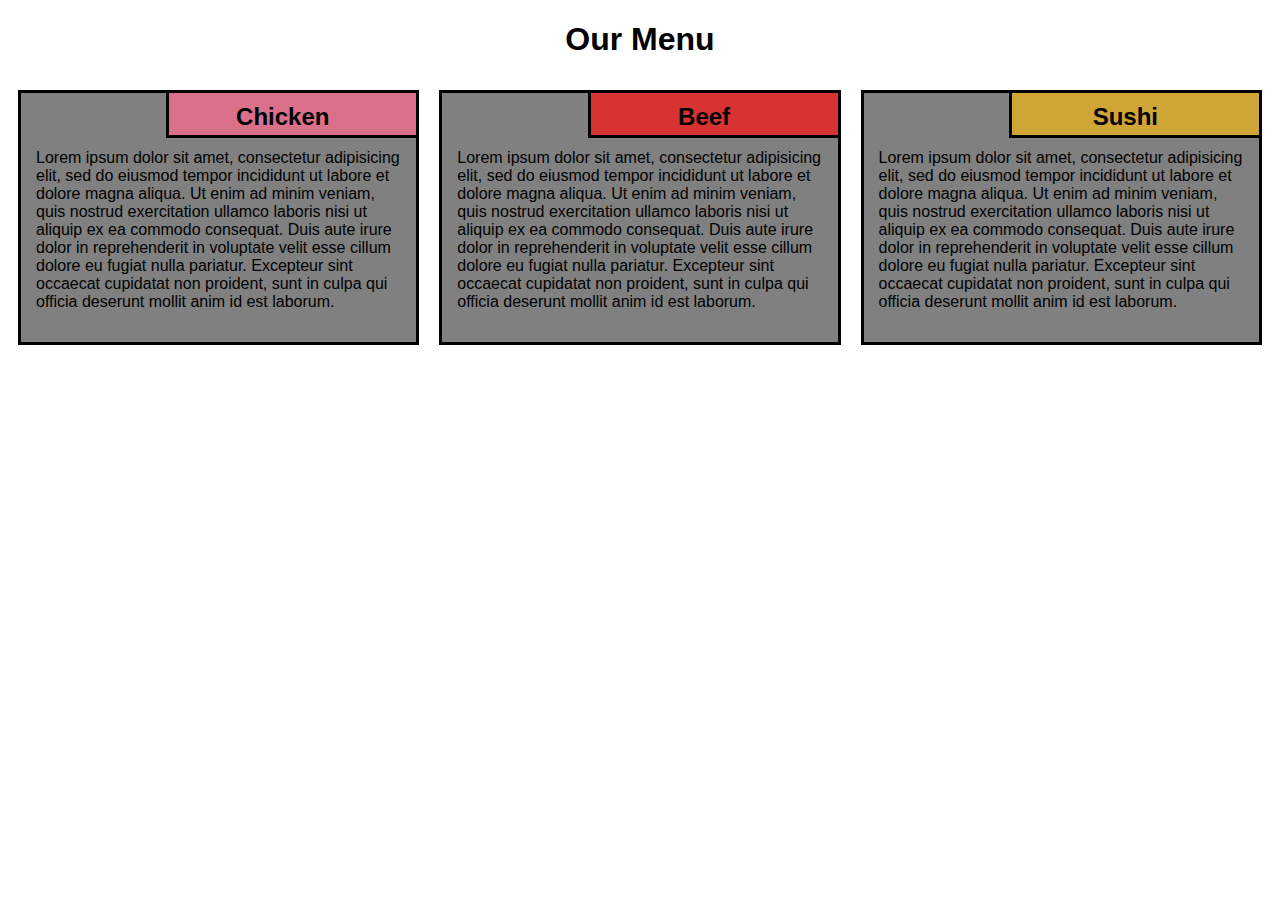
<file: assignment2/index.html>
<!DOCTYPE html>
<html>

<head>
	<meta charset="utf-8">
	<meta name="viewport" content="width=device-width" initial-scale="1">
	<title>Solution for Module-2</title>
	<link rel="stylesheet" href="css/style.css">
</head>
<body>
	<h1>Our Menu</h1>
	<div class="row">
  		<div class="col-lg-4 col-md-6 col-sm-12">
  			<section class="chicken">
  			    <h2>Chicken</h2>
  					<p>Lorem ipsum dolor sit amet, consectetur adipisicing elit, sed do eiusmod
  					   tempor incididunt ut labore et dolore magna aliqua. Ut enim ad minim veniam,
  					   quis nostrud exercitation ullamco laboris nisi ut aliquip ex ea commodo
  					   consequat. Duis aute irure dolor in reprehenderit in voluptate velit esse
  					   cillum dolore eu fugiat nulla pariatur. Excepteur sint occaecat cupidatat non
  			    	   proident, sunt in culpa qui officia deserunt mollit anim id est laborum.
  			    	</p>
  			 </section>
  		</div>
		<div class="col-lg-4 col-md-6 col-sm-12">
  			<section class="beef">
  				<h2>Beef</h2>
  					<p>Lorem ipsum dolor sit amet, consectetur adipisicing elit, sed do eiusmod
  					   tempor incididunt ut labore et dolore magna aliqua. Ut enim ad minim veniam,
  					   quis nostrud exercitation ullamco laboris nisi ut aliquip ex ea commodo
  					   consequat. Duis aute irure dolor in reprehenderit in voluptate velit esse
  					   cillum dolore eu fugiat nulla pariatur. Excepteur sint occaecat cupidatat non
  			    	   proident, sunt in culpa qui officia deserunt mollit anim id est laborum.
  			    	</p>
  			 </section>
  		</div>
  		<div class="col-lg-4 col-md-6 col-sm-12">
  			<section class="sushi">
  				<h2>Sushi</h2>
  					<p>Lorem ipsum dolor sit amet, consectetur adipisicing elit, sed do eiusmod
  					   tempor incididunt ut labore et dolore magna aliqua. Ut enim ad minim veniam,
  					   quis nostrud exercitation ullamco laboris nisi ut aliquip ex ea commodo
  					   consequat. Duis aute irure dolor in reprehenderit in voluptate velit esse
  					   cillum dolore eu fugiat nulla pariatur. Excepteur sint occaecat cupidatat non
  			    	   proident, sunt in culpa qui officia deserunt mollit anim id est laborum.
  			    	</p>
  			 </section>
  		</div>
  	</div>
</body>
</html>
</file>
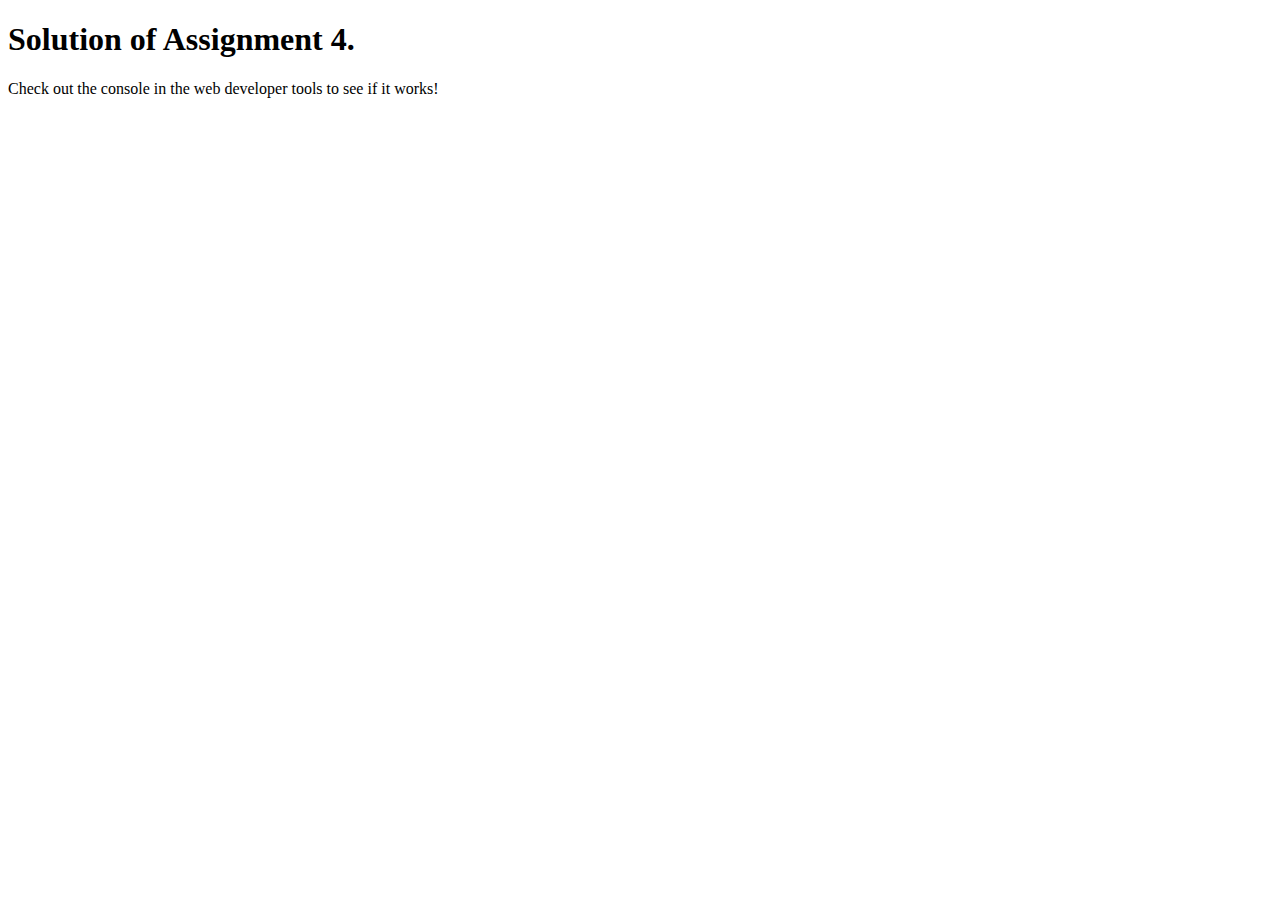
<file: assignment4/index.html>
<!DOCTYPE html>
<html>

<head>
    <meta charset="utf-8">
    <title>Assignment Solution for Module 4</title>
    <script src="SpeakHello.js"></script>
    <script src="SpeakGoodBye.js"></script>
    <script src="script.js"></script>
</head>

<body>
    <h1>Solution of Assignment 4.</h1>
    <p>Check out the console in the web developer tools to see if it works!</p>
</body>

</html>
</file>
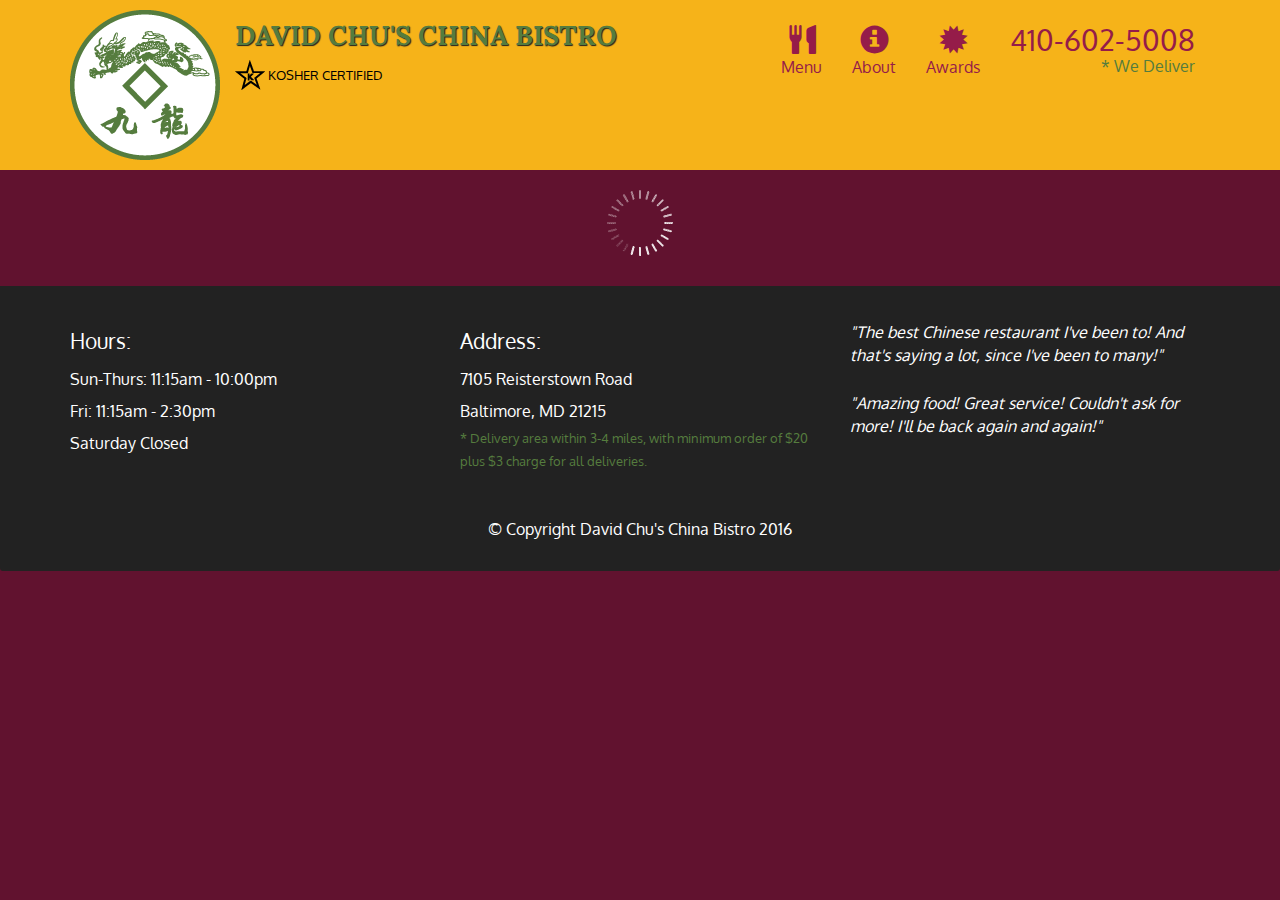
<file: assignment5/index.html>
<!doctype html>
<html lang="en">
  <head>
    <meta charset="utf-8">
    <meta http-equiv="X-UA-Compatible" content="IE=edge">
    <meta name="viewport" content="width=device-width, initial-scale=1">
    <title>David Chu's China Bistro</title>
    <link rel="stylesheet" href="css/bootstrap.min.css">
    <link rel="stylesheet" href="css/styles.css">
    <link href='https://fonts.googleapis.com/css?family=Oxygen:400,300,700' rel='stylesheet' type='text/css'>
    <link href='https://fonts.googleapis.com/css?family=Lora' rel='stylesheet' type='text/css'>
  </head>
<body>
  <header>
    <nav id="header-nav" class="navbar navbar-default">
      <div class="container">
        <div class="navbar-header">
          <a href="index.html" class="pull-left visible-md visible-lg">
            <div id="logo-img" alt="Logo image"></div>
          </a>

          <div class="navbar-brand">
            <a href="index.html"><h1>David Chu's China Bistro</h1></a>
            <p>
              <img src="images/star-k-logo.png" alt="Kosher certification">
              <span>Kosher Certified</span>
            </p>
          </div>

          <button id="navbarToggle" type="button" class="navbar-toggle collapsed" data-toggle="collapse" data-target="#collapsable-nav" aria-expanded="false">
            <span class="sr-only">Toggle navigation</span>
            <span class="icon-bar"></span>
            <span class="icon-bar"></span>
            <span class="icon-bar"></span>
          </button>
        </div>
        
        <div id="collapsable-nav" class="collapse navbar-collapse">
           <ul id="nav-list" class="nav navbar-nav navbar-right">
            <li id="navHomeButton" class="visible-xs active">
              <a href="index.html">
                <span class="glyphicon glyphicon-home"></span> Home</a>
            </li>
            <li id="navMenuButton">
              <a href="#" onclick="$dc.loadMenuCategories();">
                <span class="glyphicon glyphicon-cutlery"></span><br class="hidden-xs"> Menu</a>
            </li>
            <li>
              <a href="#">
                <span class="glyphicon glyphicon-info-sign"></span><br class="hidden-xs"> About</a>
            </li>
            <li>
              <a href="#">
                <span class="glyphicon glyphicon-certificate"></span><br class="hidden-xs"> Awards</a>
            </li>
            <li id="phone" class="hidden-xs">
              <a href="tel:410-602-5008">
                <span>410-602-5008</span></a><div>* We Deliver</div>
            </li>
          </ul><!-- #nav-list -->
        </div><!-- .collapse .navbar-collapse -->
      </div><!-- .container -->
    </nav><!-- #header-nav -->
  </header>

  <div id="call-btn" class="visible-xs">
    <a class="btn" href="tel:410-602-5008">
    <span class="glyphicon glyphicon-earphone"></span>
    410-602-5008
    </a>
  </div>
  <div id="xs-deliver" class="text-center visible-xs">* We Deliver</div>

  <div id="main-content" class="container"></div>

  <footer class="panel-footer">
    <div class="container">
      <div class="row">
        <section id="hours" class="col-sm-4">
          <span>Hours:</span><br>
          Sun-Thurs: 11:15am - 10:00pm<br>
          Fri: 11:15am - 2:30pm<br>
          Saturday Closed
          <hr class="visible-xs">
        </section>
        <section id="address" class="col-sm-4">
          <span>Address:</span><br>
          7105 Reisterstown Road<br>
          Baltimore, MD 21215
          <p>* Delivery area within 3-4 miles, with minimum order of $20 plus $3 charge for all deliveries.</p>
          <hr class="visible-xs">
        </section>
        <section id="testimonials" class="col-sm-4">
          <p>"The best Chinese restaurant I've been to! And that's saying a lot, since I've been to many!"</p>
          <p>"Amazing food! Great service! Couldn't ask for more! I'll be back again and again!"</p>
        </section>
      </div>
      <div class="text-center">&copy; Copyright David Chu's China Bistro 2016</div>
    </div>
  </footer>

  <!-- jQuery (Bootstrap JS plugins depend on it) -->
  <script src="js/jquery-2.1.4.min.js"></script>
  <script src="js/bootstrap.min.js"></script>
  <script src="js/ajax-utils.js"></script>
  <script src="js/script.js"></script>
</body>
</html>
</file>
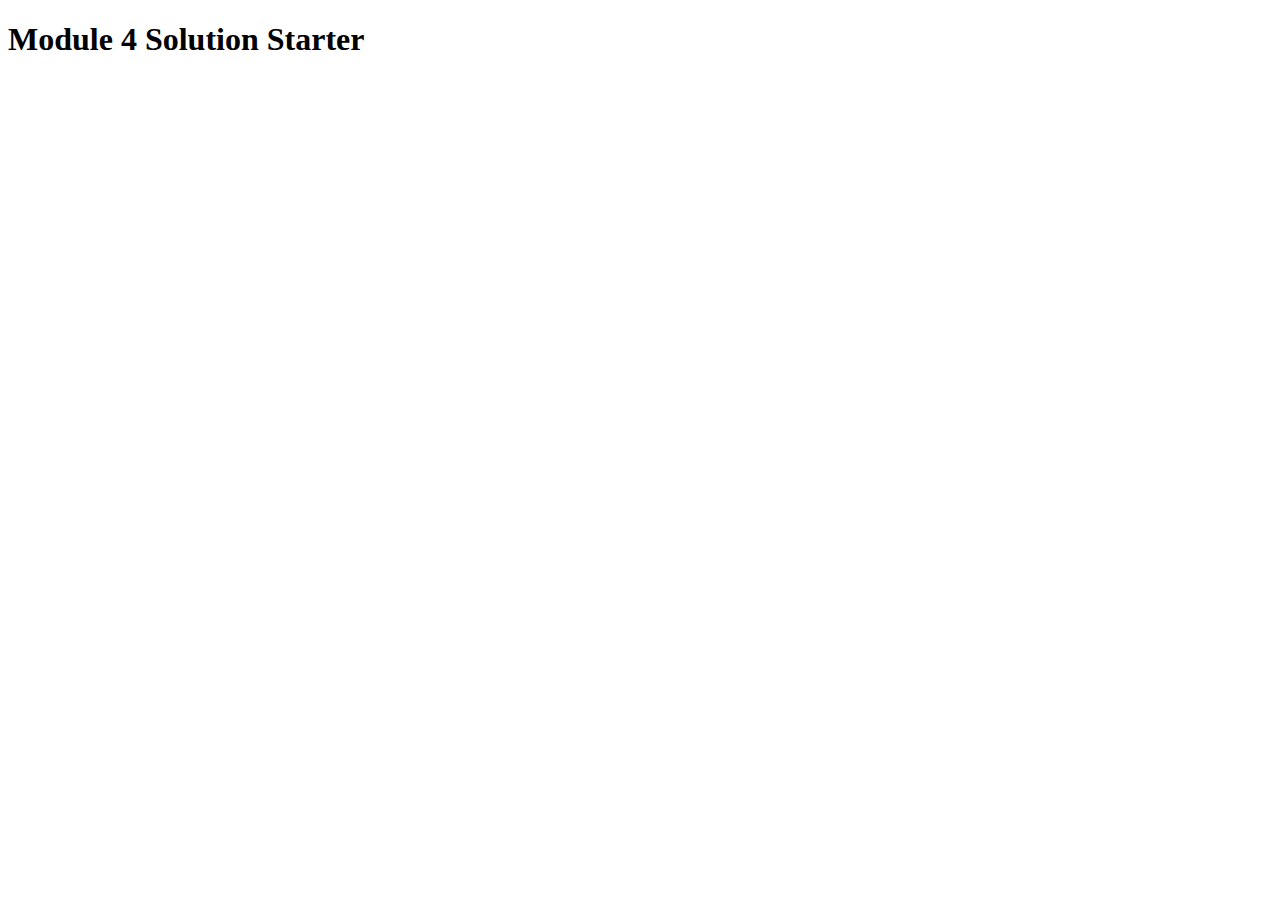
<file: assignment4/assignment4-solution-starter/easier/index.html>
<!DOCTYPE html>
<html>
<head>
  <meta charset="utf-8">
  <title>Module 4 Solution Starter</title>
  <script src="SpeakHello.js"></script>
  <script src="SpeakGoodBye.js"></script>
  <script src="script.js"></script>
</head>
<body>
  <h1>Module 4 Solution Starter</h1>
</body>
</html>
</file>
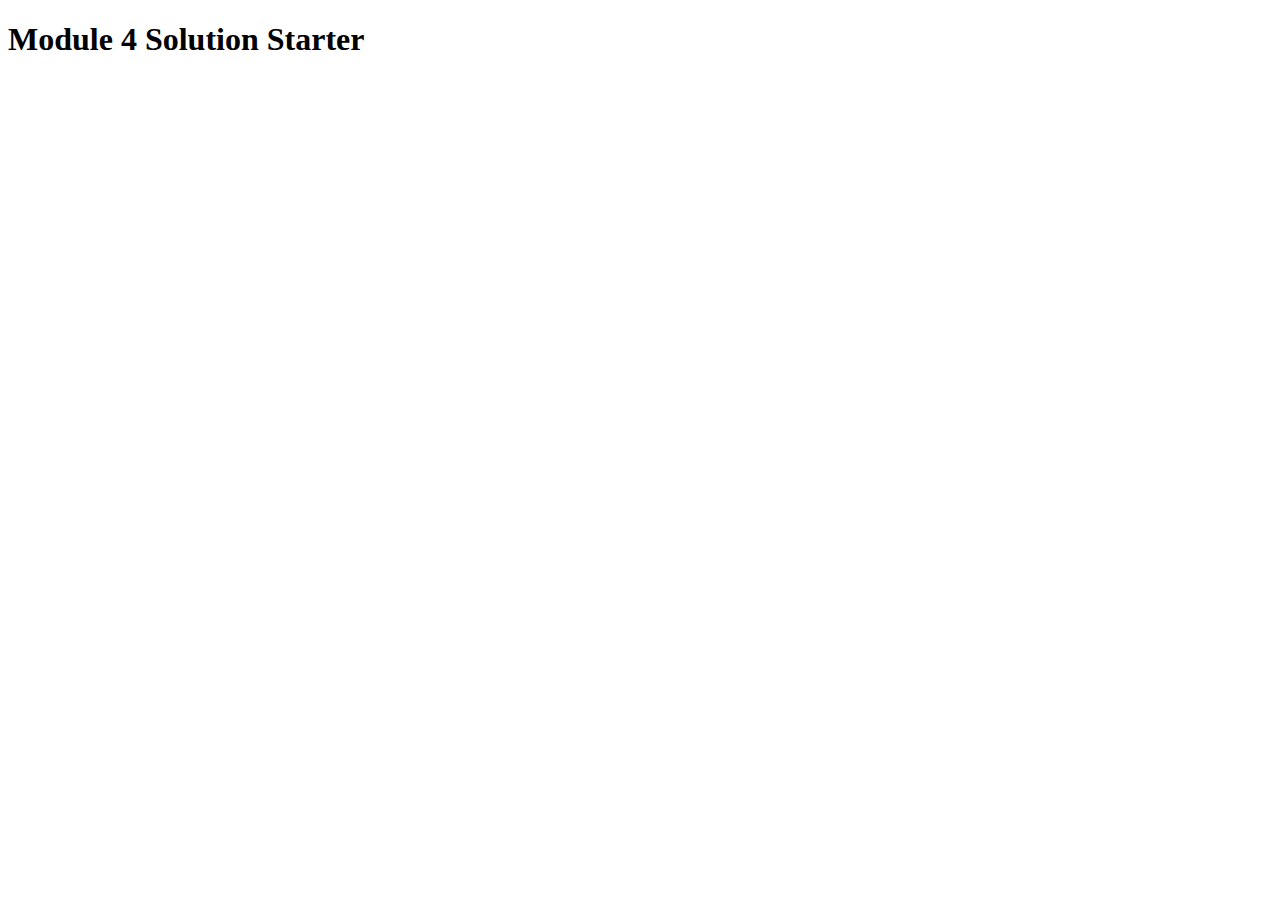
<file: assignment4/assignment4-solution-starter/harder/index.html>
<!DOCTYPE html>
<html>
<head>
  <meta charset="utf-8">
  <title>Module 4 Solution Starter</title>
  <script>
    var names = []; // DO NOT REMOVE
  </script>
  <script src="SpeakHello.js"></script>
  <script src="SpeakGoodBye.js"></script>
  <script src="script.js"></script>
</head>
<body>
  <h1>Module 4 Solution Starter</h1>
</body>
</html>
</file>
<file: assignment2/css/style.css>
*{
	box-sizing: border-box;
	font-family: Helvetica;
}
h1{
	text-align:center;
	color: black;
}
section {
    border: 3px solid black;
    background-color: grey;
    margin: 10px;
}
section>h2{
	float: right;
	font-weight: bold;
	font-size: 24px;
	text-align: center;
	background-color: grey;
	padding: 10px 20px 10px 0px;
	border-bottom: 3px solid black;
	border-left: 3px solid black;
	margin: 0px;
	width: 250px;
	height: 45px;
}
section.chicken>h2 {
    background-color: #db708b;
}

section.beef>h2 {
    background-color: #d93232;
}

section.sushi>h2 {
    background-color: #cfa636;
}
section>p {
    padding: 40px 15px 15px 15px;
}
.row {
  width: 100%;
}
@media (min-width: 992px) {
  .col-lg-1, .col-lg-2, .col-lg-3, .col-lg-4, .col-lg-5, .col-lg-6, .col-lg-7, .col-lg-8, .col-lg-9, .col-lg-10, .col-lg-11, .col-lg-12 {
    float: left;
  }
  .col-lg-1 {
    width: 8.33%;
  }
  .col-lg-2 {
    width: 16.66%;
  }
  .col-lg-3 {
    width: 25%;
  }
  .col-lg-4 {
    width: 33.33%;
  }
  .col-lg-5 {
    width: 41.66%;
  }
  .col-lg-6 {
    width: 50%;
  }
  .col-lg-7 {
    width: 58.33%;
  }
  .col-lg-8 {
    width: 66.66%;
  }
  .col-lg-9 {
    width: 74.99%;
  }
  .col-lg-10 {
    width: 83.33%;
  }
  .col-lg-11 {
    width: 91.66%;
  }
  .col-lg-12 {
    width: 100%;
  }
}
@media (min-width: 768px) and (max-width: 991px) {
  .col-md-1, .col-md-2, .col-md-3, .col-md-4, .col-md-5, .col-md-6, .col-md-7, .col-md-8, .col-md-9, .col-md-10, .col-md-11, .col-md-12 {
    float: left;
  }
  .col-md-1 {
    width: 8.33%;
  }
  .col-md-2 {
    width: 16.66%;
  }
  .col-md-3 {
    width: 25%;
  }
  .col-md-4 {
    width: 33.33%;
  }
  .col-md-5 {
    width: 41.66%;
  }
  .col-md-6 {
    width: 50%;
  }
  .col-md-7 {
    width: 58.33%;
  }
  .col-md-8 {
    width: 66.66%;
  }
  .col-md-9 {
    width: 74.99%;
  }
  .col-md-10 {
    width: 83.33%;
  }
  .col-md-11 {
    width: 91.66%;
  }
  .col-md-12 {
    width: 100%;
  }
}
@media (max-width: 767px) {
  .col-sm-1, .col-sm-2, .col-sm-3, .col-sm-4, .col-sm-5, .col-sm-6, .col-sm-7, .col-sm-8, .col-sm-9, .col-sm-10, .col-sm-11, .col-sm-12 {
    float: left;
  }
  .col-sm-1 {
    width: 8.33%;
  }
  .col-sm-2 {
    width: 16.66%;
  }
  .col-sm-3 {
    width: 25%;
  }
  .col-sm-4 {
    width: 33.33%;
  }
  .col-sm-5 {
    width: 41.66%;
  }
  .col-sm-6 {
    width: 50%;
  }
  .col-sm-7 {
    width: 58.33%;
  }
  .col-sm-8 {
    width: 66.66%;
  }
  .col-sm-9 {
    width: 74.99%;
  }
  .col-sm-10 {
    width: 83.33%;
  }
  .col-sm-11 {
    width: 91.66%;
  }
  .col-sm-12 {
    width: 100%;
  }
}
</file>
<file: assignment5/css/styles.css>
body {
  font-size: 16px;
  color: #fff;
  background-color: #61122f;
  font-family: 'Oxygen', sans-serif;
}

/** HEADER **/
#header-nav {
  background-color: #f6b319;
  border-radius: 0;
  border: 0;
}

#logo-img {
  background: url('../images/restaurant-logo_large.png') no-repeat;
  width: 150px;
  height: 150px;
  margin: 10px 15px 10px 0;
}

.navbar-brand {
  padding-top: 25px;
}
.navbar-brand h1 { /* Restaurant name */
  font-family: 'Lora', serif;
  color: #557c3e;
  font-size: 1.5em;
  text-transform: uppercase;
  font-weight: bold;
  text-shadow: 1px 1px 1px #222;
  margin-top: 0;
  margin-bottom: 0;
  line-height: .75;
}
.navbar-brand a:hover, .navbar-brand a:focus {
  text-decoration: none;
}
.navbar-brand p { /* Kosher cert */
  color: #000;
  text-transform: uppercase;
  font-size: .7em;
  margin-top: 15px;
}
.navbar-brand p span { /* Star-K */
  vertical-align: middle;
}

#nav-list {
  margin-top: 10px;
}
#nav-list a {
  color: #951C49;
  text-align: center;
}
#nav-list a:hover {
  background: #E7E7E7;
}
#nav-list a span {
  font-size: 1.8em;
}

#phone {
  margin-top: 5px;
}
#phone a { /* Phone number */
  text-align: right;
  padding-bottom: 0;
}
#phone div { /* We Deliver */
  color: #557c3e;
  text-align: right;
  padding-right: 15px;
}

.navbar-header button.navbar-toggle, .navbar-header .icon-bar {
  border: 1px solid #61122f;
}
.navbar-header button.navbar-toggle {
  clear: both;
  margin-top: -30px;
}
/* END HEADER */

/* FOOTER */
.panel-footer {
  margin-top: 30px;
  padding-top: 35px;
  padding-bottom: 30px;
  background-color: #222;
  border-top: 0;
}
.panel-footer div.row {
  margin-bottom: 35px;
}
#hours, #address {
  line-height: 2;
}
#hours > span, #address > span {
  font-size: 1.3em;
}
#address p {
  color: #557c3e;
  font-size: .8em;
  line-height: 1.8;
}
#testimonials {
  font-style: italic;
}
#testimonials p:nth-child(2) {
  margin-top: 25px;
}
/* END FOOTER */



/* HOME PAGE */
.container .jumbotron {
  box-shadow: 0 0 50px #3F0C1F;
  border: 2px solid #3F0C1F;
}

#menu-tile, #specials-tile, #map-tile {
  height: 250px;
  width: 100%;
  margin-bottom: 15px;
  position: relative;
  border: 2px solid #3F0C1F;
  overflow: hidden;
}
#menu-tile:hover, #specials-tile:hover, #map-tile:hover {
  box-shadow: 0 1px 5px 1px #cccccc;
}
#menu-tile {
  background: url('../images/menu-tile.jpg') no-repeat;
  background-position: center;
}
#specials-tile {
  background: url('../images/specials-tile.jpg') no-repeat;
  background-position: center;
}
#menu-tile span, #specials-tile span, #map-tile span {
  position: absolute;
  bottom: 0;
  right: 0;
  width: 100%;
  text-align: center;
  font-size: 1.6em;
  text-transform: uppercase;
  background-color: #000;
  color: #fff;
  opacity: .8;
}
/* END HOME PAGE */

/* MENU CATEGORIES PAGE */
.category-tile { 
  position: relative;
  border: 2px solid #3F0C1F;
  overflow: hidden;
  width: 200px;
  height: 200px;
  margin: 0 auto 15px;
}
.category-tile span {
  position: absolute;
  bottom: 0;
  right: 0;
  width: 100%;
  text-align: center;
  font-size: 1.2em;
  text-transform: uppercase;
  background-color: #000;
  color: #fff;
  opacity: .8;
}
.category-tile:hover {
  box-shadow: 0 1px 5px 1px #cccccc;
}

#menu-categories-title + div {
  margin-bottom: 50px;
}
/* END MENU CATEGORIES PAGE */

/* SINGLE CATEGORY PAGE */
.menu-item-tile {
  margin-bottom: 25px;
}
.menu-item-tile hr {
  width: 80%;
}
.menu-item-tile .menu-item-price {
  font-size: 1.1em;
  text-align: right;
  margin-top: -15px;
  margin-right: -15px;
}
.menu-item-tile .menu-item-price span {
  font-size: .6em;
}
.menu-item-photo {
  position: relative;
  border: 2px solid #3F0C1F; 
  overflow: hidden;
  padding: 0;
  margin-right: -15px;
  margin-left: auto;
  margin-bottom: 20px;
  max-width: 250px;
}
.menu-item-photo div {
  position: absolute;
  bottom: 0;
  right: 0;
  width: 80px;
  background-color: #557c3e;
  text-align: center;
}
.menu-item-description {
  padding-right: 30px;
}
h3.menu-item-title {
  margin: 0 0 10px;
}
.menu-item-details {
  font-size: .9em;
  font-style: italic;
}
/* END SINGLE CATEGORY PAGE */


/********** Large devices only **********/
@media (min-width: 1200px) {
  .container .jumbotron {
    background: url('../images/jumbotron_1200.jpg') no-repeat;
    height: 675px;
  }
}

/********** Medium devices only **********/
@media (min-width: 992px) and (max-width: 1199px) {
  /* Header */
  #logo-img {
    background: url('../images/restaurant-logo_medium.png') no-repeat;
    width: 100px;
    height: 100px;
    margin: 5px 5px 5px 0;
  }
  /* End Header */

  /* Home Page */
  .container .jumbotron {
    background: url('../images/jumbotron_992.jpg') no-repeat;
    height: 558px;
  }
  /* End Home Page */
}

/********** Small devices only **********/
@media (min-width: 768px) and (max-width: 991px) {
  /* Home Page */
  .container .jumbotron {
    background: url('../images/jumbotron_768.jpg') no-repeat;
    height: 432px;
  }
  /* End Home Page */
}

/********** Extra small devices only **********/
@media (max-width: 767px) {
  /* Header */
  .navbar-brand {
    padding-top: 10px;
    height: 80px;
  }
  .navbar-brand h1 { /* Restaurant name */
    padding-top: 10px;
    font-size: 5vw; /* 1vw = 1% of viewport width */
  }
  .navbar-brand p { /* Kosher cert */
    font-size: .6em;
    margin-top: 12px;
  }
  .navbar-brand p img { /* Star-K */
    height: 20px;
  }

  #collapsable-nav a { /* Collapsed nav menu text */
    font-size: 1.2em;
  }
  #collapsable-nav a span { /* Collapsed nav menu glyph */
    font-size: 1em;
    margin-right: 5px;
  }

  #call-btn > a {
    font-size: 1.5em;
    display: block;
    margin: 0 20px;
    padding: 10px;
    border: 2px solid #fff;
    background-color: #f6b319;
    color: #951c49;
  }
  #xs-deliver {
    margin-top: 5px;
    font-size: .7em;
    letter-spacing: .1em;
    text-transform: uppercase;
  }
  /* End Header */

  /* Footer */
  .panel-footer section {
    margin-bottom: 30px;
    text-align: center;
  }
  .panel-footer section:nth-child(3) {
    margin-bottom: 0; /* margin already exists on the whole row */
  }
  .panel-footer section hr {
    width: 50%;
  }
  /* End Footer */

  /* Home Page */
  .container .jumbotron {
    margin-top: 30px;
    padding: 0;
  }
  #menu-tile, #specials-tile {
    width: 360px;
    margin: 0 auto 15px;
  }

  .menu-item-photo {
    margin-right: auto;
  }
  .menu-item-tile .menu-item-price {
    text-align: center;
  }
  .menu-item-description {
    text-align: center;;
  }
}


/********** Super extra small devices Only :-) (e.g., iPhone 4) **********/
@media (max-width: 479px) {
  /* Header */
  .navbar-brand h1 { /* Restaurant name */
    padding-top: 5px;
    font-size: 6vw;
  }
  /* End Header */
  
  /* Home page */
  #menu-tile, #specials-tile {
    width: 280px;
    margin: 0 auto 15px;
  }

  .col-xxs-12 {
    position: relative;
    min-height: 1px;
    padding-right: 15px;
    padding-left: 15px;
    float: left;
    width: 100%;
  }
}
</file>
